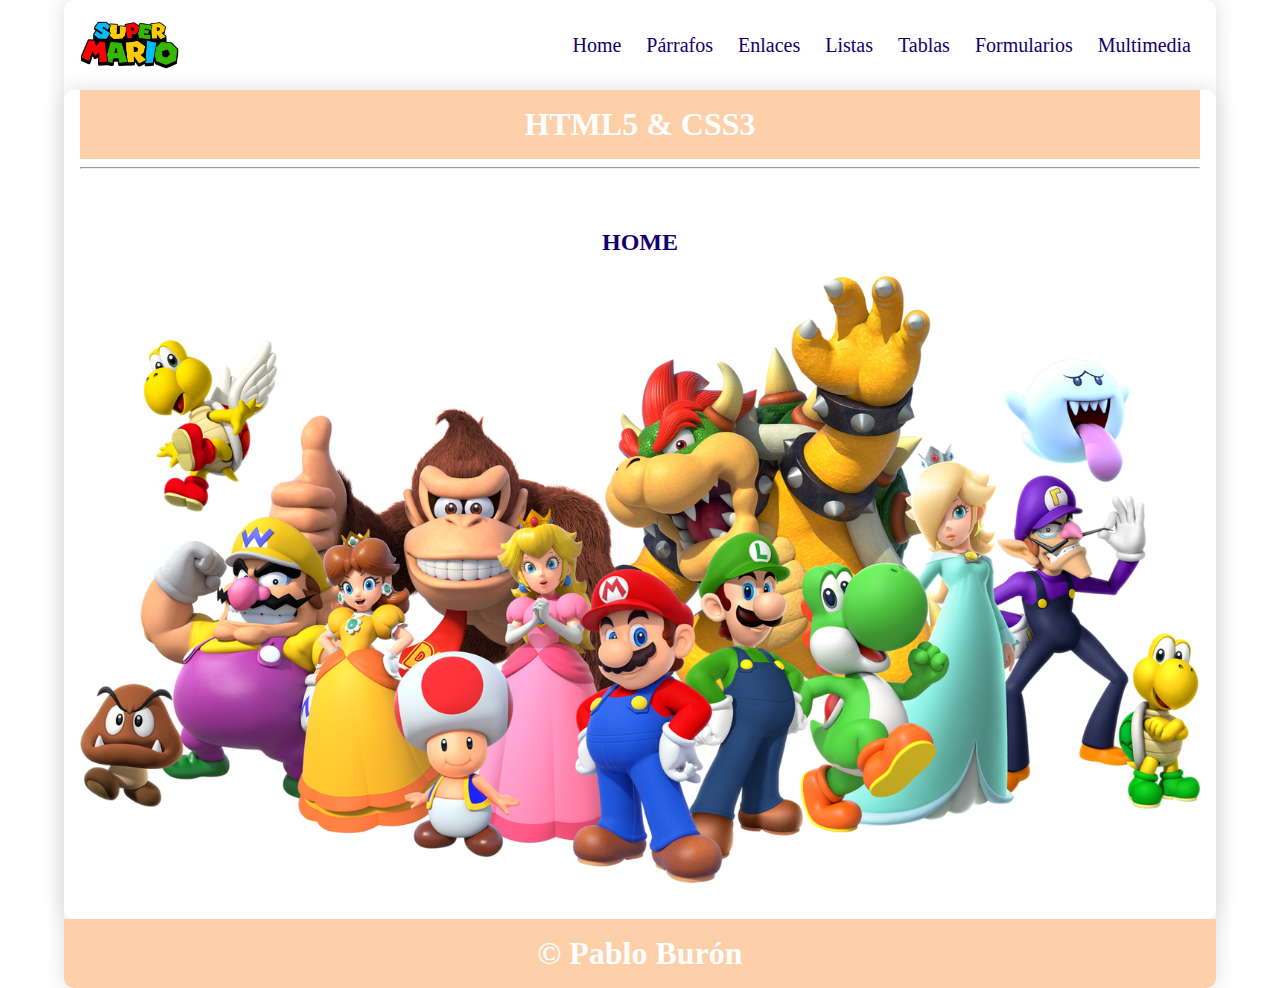
<file: index.html>
<!DOCTYPE html>
<html lang="en">

<head>
    <meta charset="UTF-8">
    <meta name="viewport" content="width=device-width, initial-scale=1.0">
    <title>Curso HTML5-CSS3</title>
    <link rel="stylesheet" href="css/style.css">
</head>

<body>
    <div class="container shadow">
        <header>
            <div class="row align-items-center">
                <div class="col-3"><img src="img/logo4_mario.png" alt="logo" width="100"></div>
                <div class="col-9">
                    <span id="btnmenu" onclick="opendrawer()">&#9776;</span>
                    <nav id="menu">
                        <ul class="text-right">
                            <li>
                                <a href="index.html">
                                    Home
                                </a>
                            </li>
                            <li>
                                <a href="parrafos.html">
                                    Párrafos
                                </a>
                            </li>
                            <li>
                                <a href="enlaces.html">
                                    Enlaces
                                </a>
                            </li>
                            <li>
                                <a href="listas.html">
                                    Listas
                                </a>
                            </li>
                            <li>
                                <a href="tablas.html">
                                    Tablas
                                </a>
                            </li>
                            <li>
                                <a href="formularios.html">
                                    Formularios
                                </a>
                            </li>
                            <li>
                                <a href="multimedia.html">
                                    Multimedia
                                </a>
                            </li>
                        </ul>
                    </nav>
                </div>
            </div>


        </header>
        <main class="shadow">
            <div class="px-3">
                <h1 class="text-center bg-azul-o text-white py-3">HTML5 & CSS3</h1>
            </div>
            <div class="px-3">
                <hr>
            </div>
            <div class="p-3">
                <div id="home" class="py-3">
                    <h2 class="text-center">HOME</h2>
                    <img src="img/personajes.png" alt="" width="100%">
                </div>
            </div>

        </main>
        <footer>
            <h1 class="bg-azul-o text-center text-white py-3">&copy; Pablo Burón</h1>
        </footer>
    </div>
    <script>
        function opendrawer() {
            document.getElementById('menu').style.display = 'block';
            document.getElementById('menu').style.witdh = '100%';
        }
    </script>
</body>

</html>
</file>
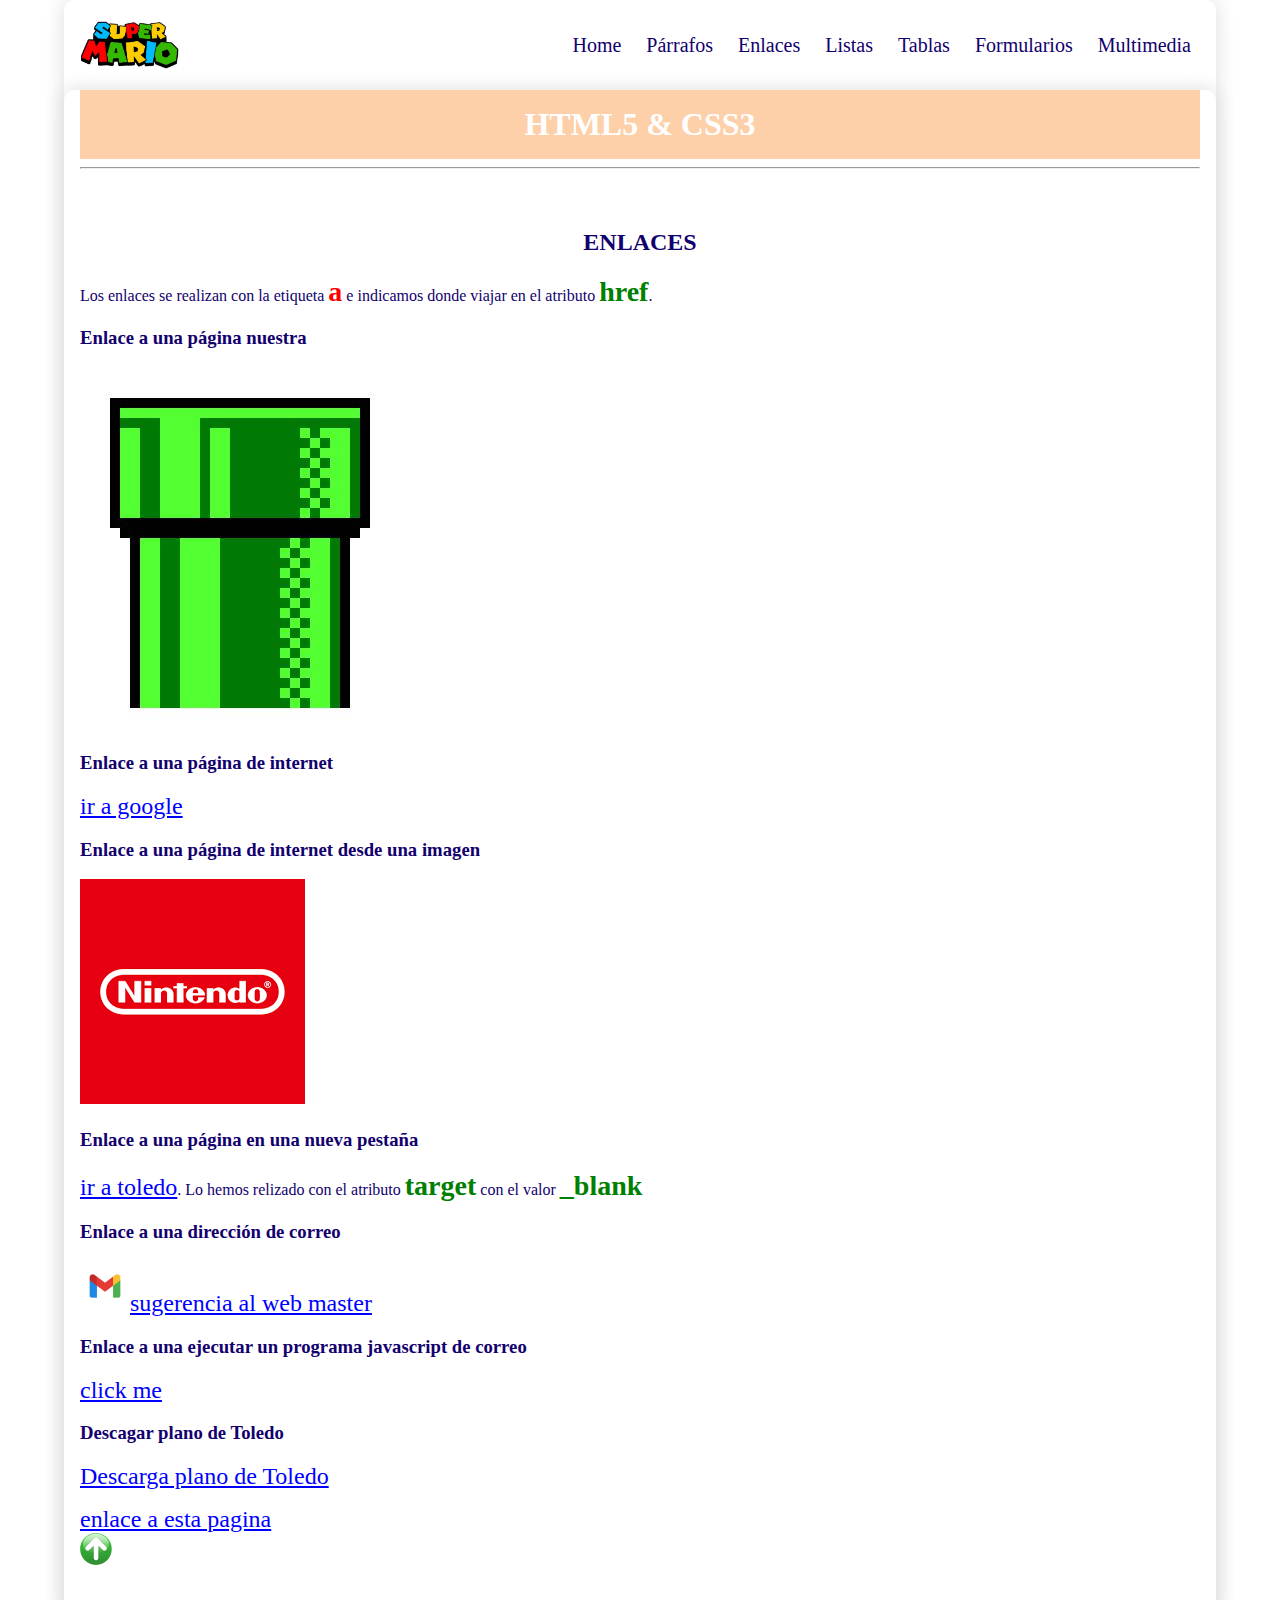
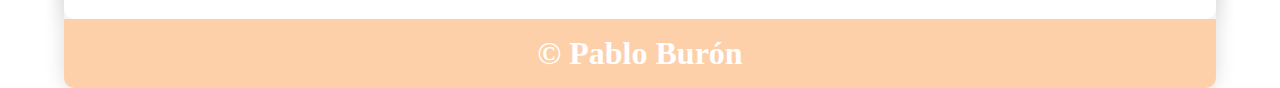
<file: enlaces.html>
<!DOCTYPE html>
<html lang="en">

<head>
    <meta charset="UTF-8">
    <meta name="viewport" content="width=device-width, initial-scale=1.0">
    <title>Curso HTML5-CSS3</title>
    <link rel="stylesheet" href="css/style.css">
</head>

<body>
    <div class="container shadow">
        <header>
            <div class="row align-items-center">
                <div class="col-3"><img src="img/logo4_mario.png" alt="logo" width="100"></div>
                <div class="col-9">
                    <span id="btnmenu" onclick="opendrawer()">&#9776;</span>
                    <nav id="menu">
                        <ul class="text-right">
                            <li>
                                <a href="index.html">
                                    Home
                                </a>
                            </li>
                            <li>
                                <a href="parrafos.html">
                                    Párrafos
                                </a>
                            </li>
                            <li>
                                <a href="enlaces.html">
                                    Enlaces
                                </a>
                            </li>
                            <li>
                                <a href="listas.html">
                                    Listas
                                </a>
                            </li>
                            <li>
                                <a href="tablas.html">
                                    Tablas
                                </a>
                            </li>
                            <li>
                                <a href="formularios.html">
                                    Formularios
                                </a>
                            </li>
                            <li>
                                <a href="multimedia.html">
                                    Multimedia
                                </a>
                            </li>
                        </ul>
                    </nav>
                </div>
            </div>


        </header>
        <main class="shadow">
            <div class="px-3">
                <h1 class="text-center bg-azul-o text-white py-3">HTML5 & CSS3</h1>
            </div>
            <div class="px-3">
                <hr>
            </div>
            <div class="p-3">
                <div id="enlaces" class="py-3">
                    <h2 class="text-center">ENLACES</h2>
                    <p>Los enlaces se realizan con la etiqueta <span class="etiqueta">a</span> e indicamos donde viajar en el atributo <span class="atributo">href</span>.</p>
                    <h3>Enlace a una página nuestra</h3>
                    <p> <a href="index.html">  <img src="img/tubo_mario.jpg" alt="tubo_mario"></a></p>
                    <h3>Enlace a una página de internet</h3>
                    <p><a href="https://www.google.es">ir a google</a></p>
                    <h3>Enlace a una página de internet desde una imagen</h3>
                    <p><a href="https://www.nintendo.com/es-es/"><img src="img/nintendo.png" alt="logorenfe"></a></p>
                    <h3>Enlace a una página en una nueva pestaña</h3>
                    <p><a href="https://www.toledo.es" target="_blank">ir a toledo</a>. Lo hemos relizado con el atributo <span class="atributo">target</span> con el valor <span class="atributo">_blank</span></span></p>
                    <h3>Enlace a una dirección de correo</h3>
                    <p><a href="mailto:webmaster@azarquiel.es"> <img src="img/gmail_gmail.png" alt="">sugerencia al web master </a></p>
                    <h3>Enlace a una ejecutar un programa javascript de correo</h3>
                    <p><a href="javascript:alert('Hola titi...')">click me</a></p>
                    <h3>Descagar plano de Toledo</h3>
                    <p><a href="pdf/mapatoledo.pdf">Descarga plano de Toledo</a></p>
                    <p><a href="enlaces.html">enlace a esta pagina <br> <img src="img/flecha.png" alt=""></a></p>

                </div>
            </div>

        </main>
        <footer>
            <h1 class="bg-azul-o text-center text-white py-3">&copy; Pablo Burón</h1>
        </footer>
    </div>
    <script>
        function opendrawer() {
            document.getElementById('menu').style.display = 'block';
            document.getElementById('menu').style.witdh = '100%';
        }
    </script>
</body>

</html>
</file>
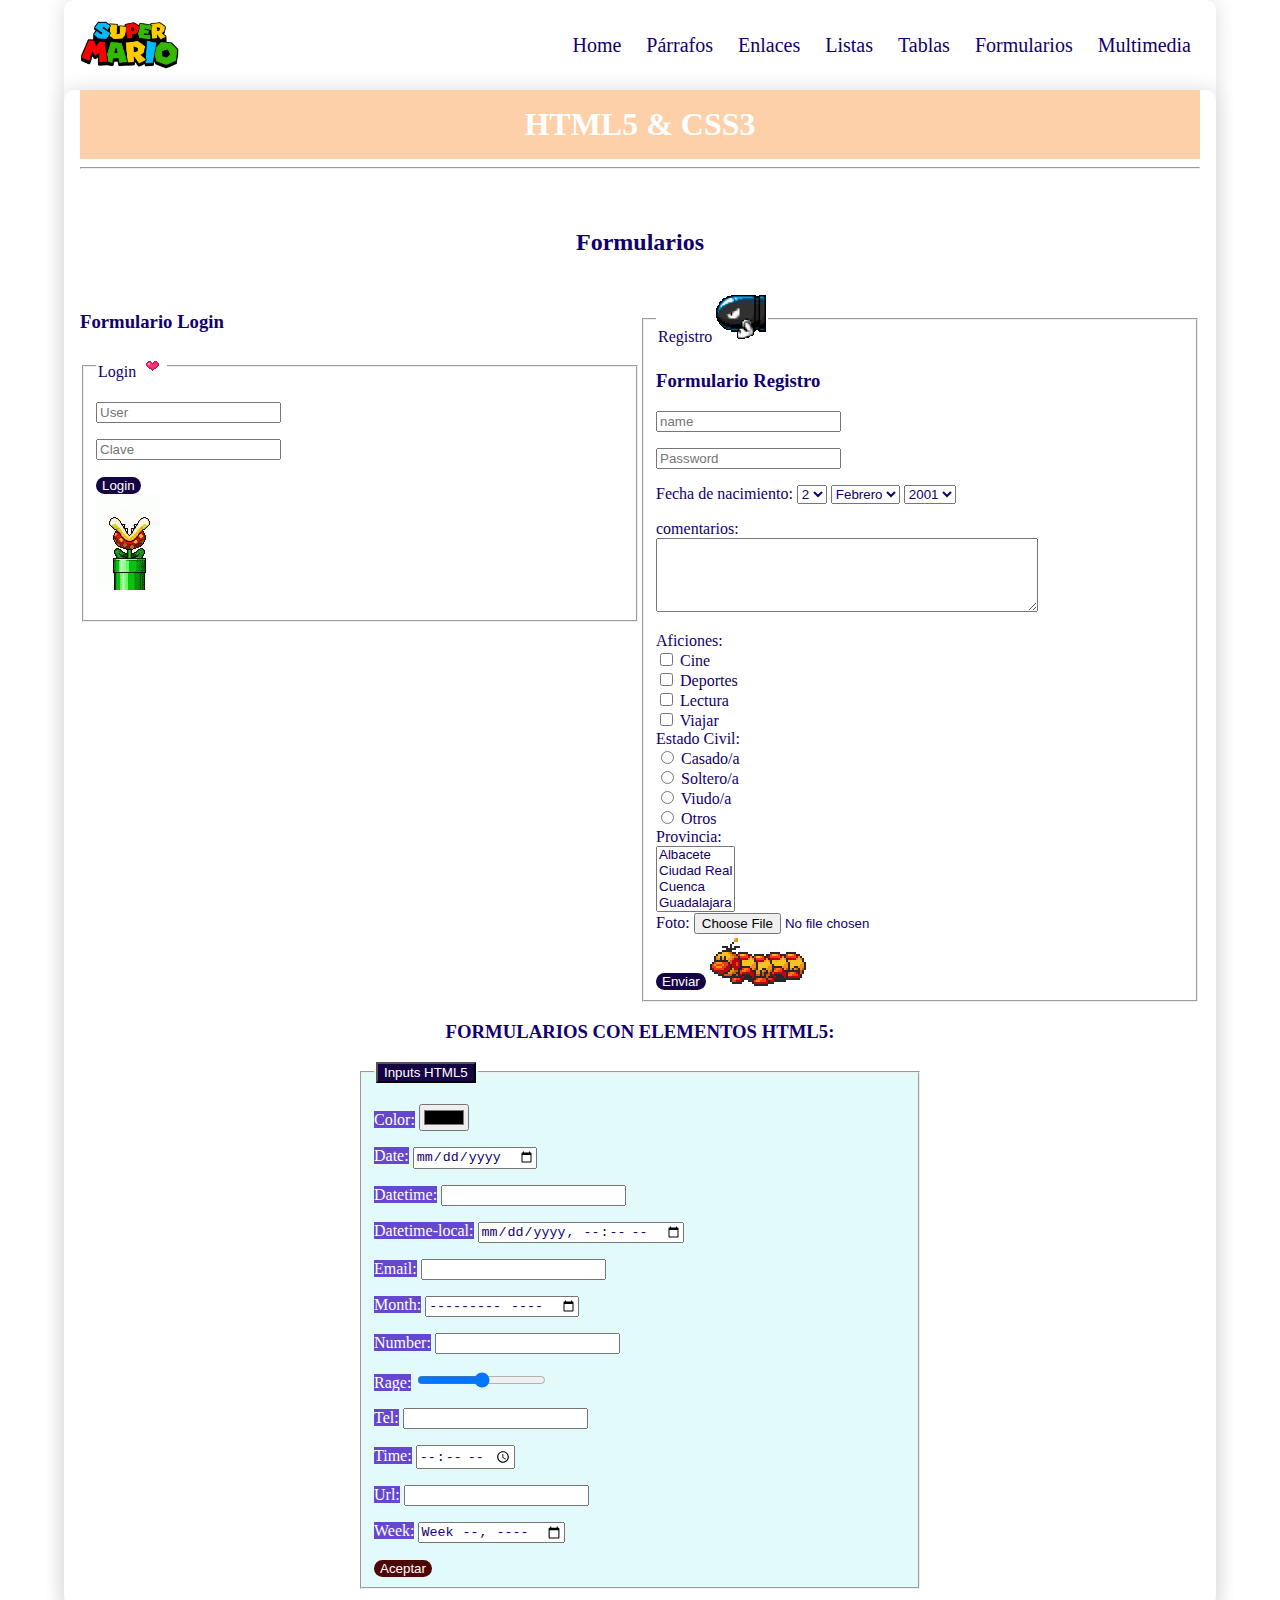
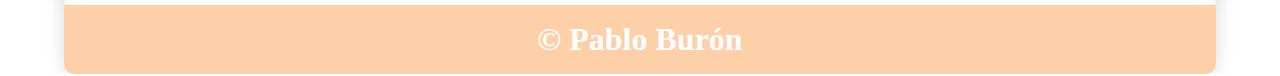
<file: formularios.html>
<!DOCTYPE html>
<html lang="en">

<head>
    <meta charset="UTF-8">
    <meta name="viewport" content="width=device-width, initial-scale=1.0">
    <title>Curso HTML5-CSS3</title>
    <link rel="stylesheet" href="css/style.css">
</head>

<body>
    <div class="container shadow">
        <header>
            <div class="row align-items-center">
                <div class="col-3"><img src="img/logo4_mario.png" alt="logo" width="100"></div>
                <div class="col-9">
                    <span id="btnmenu" onclick="opendrawer()">&#9776;</span>
                    <nav id="menu">
                        <ul class="text-right">
                            <li>
                                <a href="index.html">
                                    Home
                                </a>
                            </li>
                            <li>
                                <a href="parrafos.html">
                                    Párrafos
                                </a>
                            </li>
                            <li>
                                <a href="enlaces.html">
                                    Enlaces
                                </a>
                            </li>
                            <li>
                                <a href="listas.html">
                                    Listas
                                </a>
                            </li>
                            <li>
                                <a href="tablas.html">
                                    Tablas
                                </a>
                            </li>
                            <li>
                                <a href="formularios.html">
                                    Formularios
                                </a>
                            </li>
                            <li>
                                <a href="multimedia.html">
                                    Multimedia
                                </a>
                            </li>
                        </ul>
                    </nav>
                </div>
            </div>


        </header>
        <main class="shadow">
            <div class="px-3">
                <h1 class="text-center bg-azul-o text-white py-3">HTML5 & CSS3</h1>
            </div>
            <div class="px-3">
                <hr>
            </div>
            <div class="p-3">
                <div id="Formularios" class="py-3">
                    <h2 class="text-center">    Formularios</h2>
                  
            </div>
            <div class="formlogin">
<h3>Formulario Login </h3>
<fieldset>
   
    <legend>Login <img src="img/corazon_mario.gif" alt=""></legend>
   
    <p>
        <input type="text" name="user" id="" placeholder="User">
    </p>
    <p>
        <input type="password" name="pass" id="" placeholder="Clave">
    </p>
    <p>
        <input class=" boton Login" type="submit" value="Login" >   <br>   <img src="img/planta_carnivora.gif" alt="">
        
       
    </p>
</fieldset>
</div>
<div class="Formulario2">
<fieldset>
<h3>Formulario Registro</h3>
<legend>Registro  <img src="img/bala_mario.gif" alt=""></legend>
<form action="#" method="get" class="formregister">
<p>
    <input type="text" name="name" id="" placeholder="name">
</p>
<p>
    <input type="password" name="Password" id="" placeholder="Password">
</p>
<p>

 

   Fecha de nacimiento:     
      
        <select name="select">
            <option value="value1">1</option>
            <option value="value2" selected>2</option>
            <option value="value3">3</option>
          </select>









        
        <select name="select">
            <option value="value1">Enero</option>
            <option value="value2" selected>Febrero</option>
            <option value="value3">Marzo</option>
          </select>


          <select name="select">
            <option value="value1">2000</option>
            <option value="value2" selected>2001</option>
            <option value="value3">2002</option>
            <option value="value4">2003</option>
          </select>
   
</p>
<p>
comentarios:
<br>
<textarea class="comentarios" name="comentarios" id=""></textarea>


</p>
Aficiones:
<br>
<input type="checkbox" id="Cine" value="Cine">
  <label for="Cine">Cine</label><br>

  <input type="checkbox" id="Deportes" value="Deportes">
  <label for="Deportes">Deportes</label><br>

  <input type="checkbox" id="Lectura" value="Lectura">
  <label for="Lectura">Lectura</label><br>
  <input type="checkbox" id="Viajar" value="Viajar">
  <label for="Viajar">Viajar</label><br>


Estado Civil:
<br>
<input type="radio" id="Casado/a" value="Casado">
<label for="Casado">Casado/a</label><br>

<input type="radio" id="Soltero/a" value="Soltero">
<label for="Soltero">Soltero/a</label><br>


<input type="radio" id="Viudo/a" value="Viudo">
<label for="Viudo">Viudo/a</label><br>


<input type="radio" id="Otros" value="Otros">
<label for="Otros">Otros</label><br>


Provincia:
<br>
<select  multiple="Provincias" id="">
<option value="value1">Albacete</option>
<option value="value2">Ciudad Real </option>
<option value="value3">Cuenca</option>
<option value="value4">Guadalajara</option>
<option value="value5">Toledo</option>
</select>
<br>
Foto: <input type= "file">
<br>

<input class="boton enviar" type="submit"  value="Enviar">  <img src="img/gusano_mario.gif" alt="">
</div>

</fieldset>

<div class="cb"></div>



<h3 class="text-center">FORMULARIOS CON ELEMENTOS HTML5:</h3>
<fieldset class="Formulario3">


<legend><input class="inputsHTML5" type="button"  value="Inputs HTML5"> </legend>

<p><label for="">Color:</label> <input type="Color" name="Color" id=""></p>
<p><label for="">Date:</label> <input type="date" name="date" id=""></p>
<p><label for="">Datetime:</label> <input type="datetime" name="datetime" id=""></p>
<p><label for="">Datetime-local:</label> <input type="datetime-local" name="datetime-local" id=""></p>
<p><label for="">Email:</label> <input type="email" name="email" id=""></p>
<p><label for="">Month:</label> <input type="month" name="month" id=""></p>
<p><label for="">Number:</label> <input type="number" name="number" id=""></p>
<p><label for="">Rage:</label> <input type="Range" name="Range" id=""></p>
<p><label for="">Tel:</label> <input type="Tel" name="Tel" id=""></p>
<p><label for="">Time:</label> <input type="Time" name="Time" id=""></p>
<p><label for="">Url:</label> <input type="Url" name="Url" id=""></p>
<p><label for="">Week:</label> <input type="Week" name="Week" id=""></p>
<input class="boton Aceptar" type="button"  value="Aceptar"> 



</fieldset>



<div class="cb"></div>

















</div>








































































        </main>
        <footer>
            <h1 class="bg-azul-o text-center text-white py-3">&copy; Pablo Burón</h1>
        </footer>
    </div>
    <script>
        function opendrawer() {
            document.getElementById('menu').style.display = 'block';
            document.getElementById('menu').style.witdh = '100%';
        }
    </script>
</body>

</html>
</file>
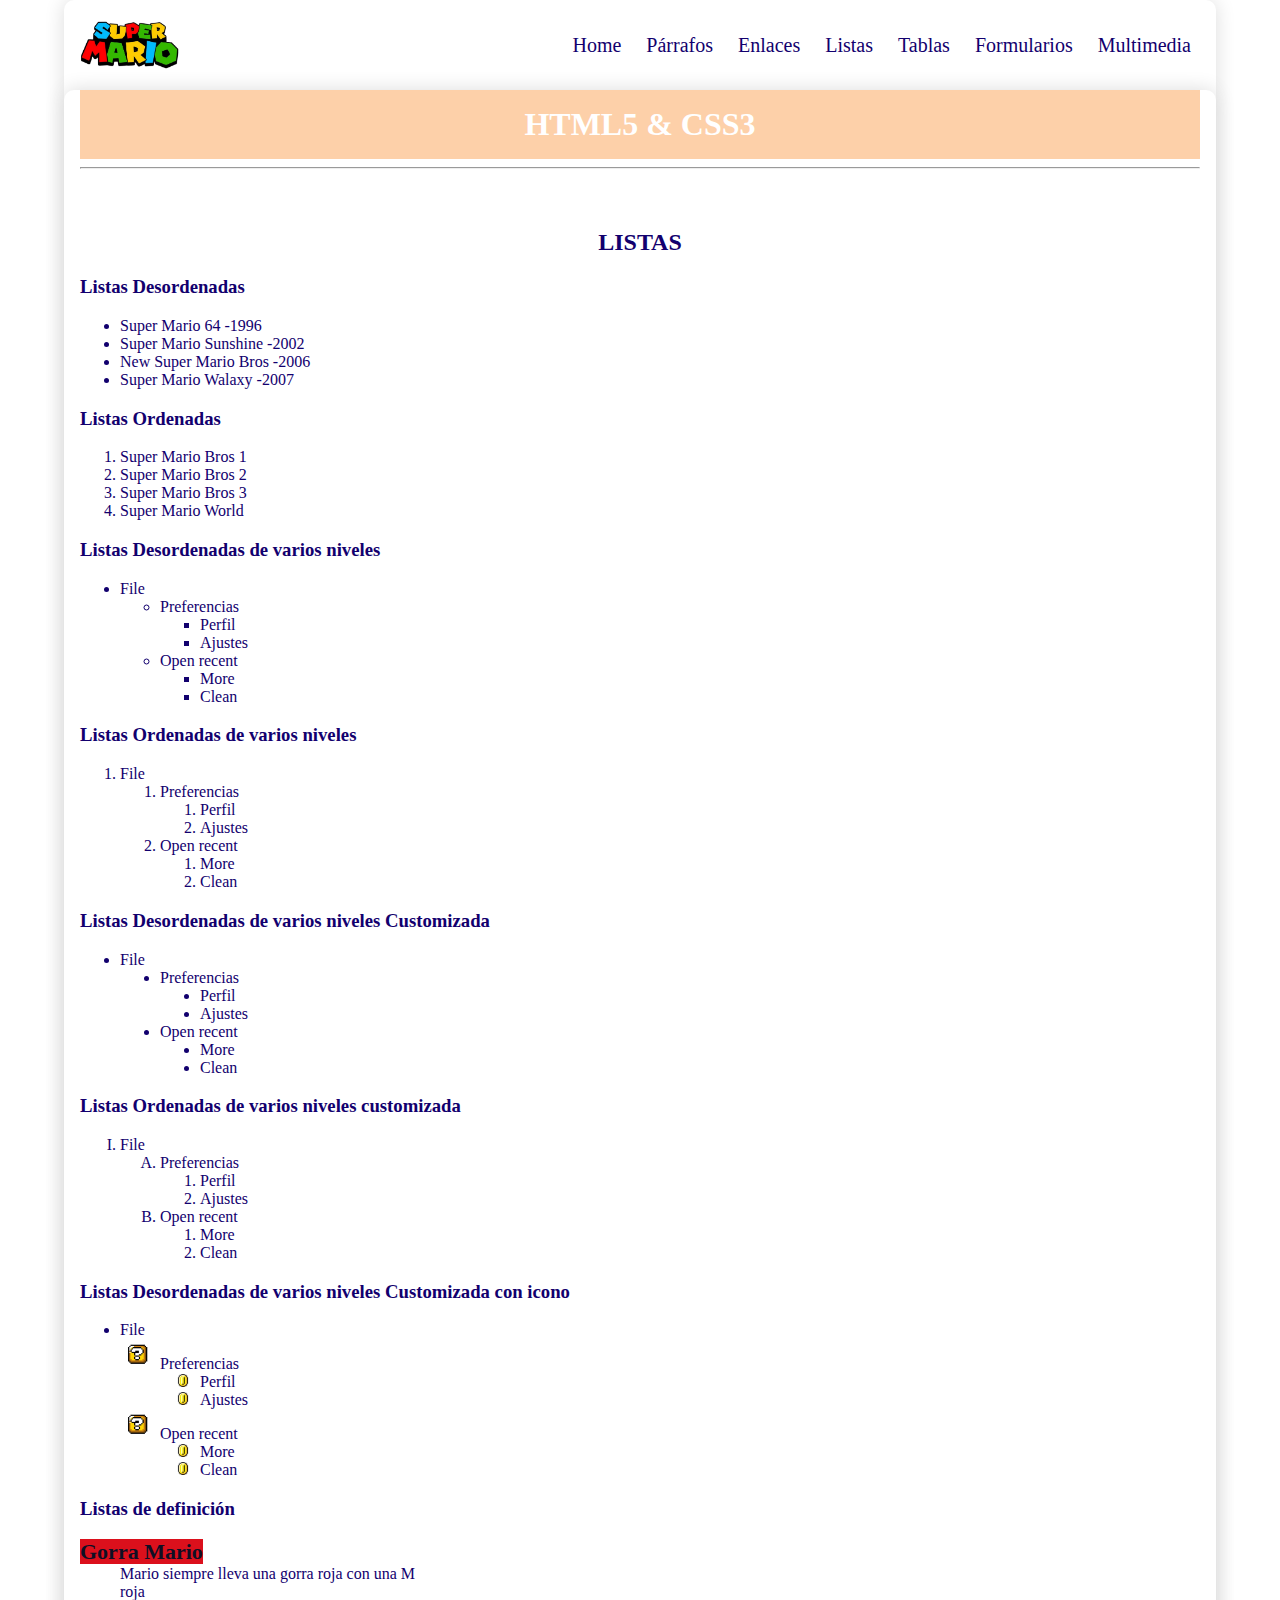
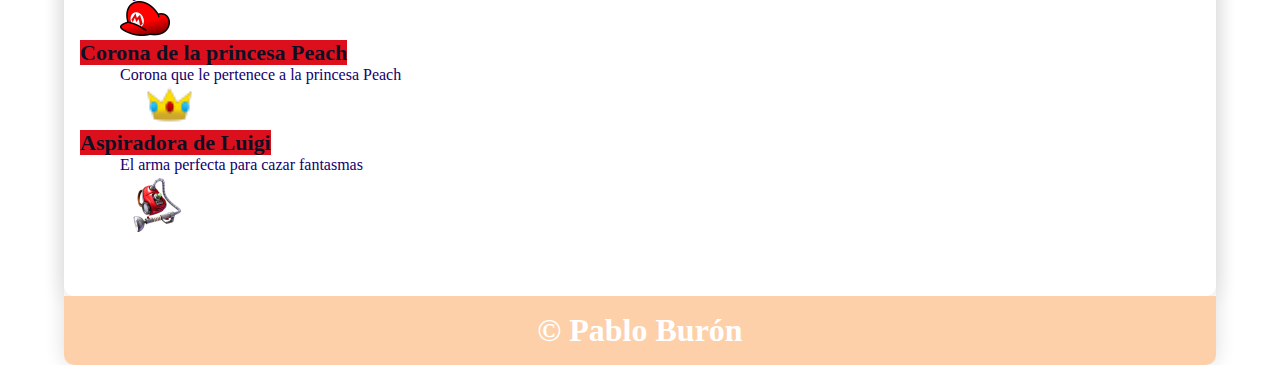
<file: listas.html>
<!DOCTYPE html>
<html lang="en">

<head>
    <meta charset="UTF-8">
    <meta name="viewport" content="width=device-width, initial-scale=1.0">
    <title>Curso HTML5-CSS3</title>
    <link rel="stylesheet" href="css/style.css">
</head>

<body>
    <div class="container shadow">
        <header>
            <div class="row align-items-center">
                <div class="col-3"><img src="img/logo4_mario.png" alt="logo" width="100"></div>
                <div class="col-9">
                    <span id="btnmenu" onclick="opendrawer()">&#9776;</span>
                    <nav id="menu">
                        <ul class="text-right">
                            <li>
                                <a href="index.html">
                                    Home
                                </a>
                            </li>
                            <li>
                                <a href="parrafos.html">
                                    Párrafos
                                </a>
                            </li>
                            <li>
                                <a href="enlaces.html">
                                    Enlaces
                                </a>
                            </li>
                            <li>
                                <a href="listas.html">
                                    Listas
                                </a>
                            </li>
                            <li>
                                <a href="tablas.html">
                                    Tablas
                                </a>
                            </li>
                            <li>
                                <a href="formularios.html">
                                    Formularios
                                </a>
                            </li>
                            <li>
                                <a href="multimedia.html">
                                    Multimedia
                                </a>
                            </li>
                        </ul>
                    </nav>
                </div>
            </div>


        </header>
        <main class="shadow">
         
                <div class="px-3">
                    <h1 class="text-center bg-azul-o text-white py-3">HTML5 & CSS3</h1>
                </div>
                <div class="px-3">
                    <hr>
                </div>
                <div class="p-3">
                    <div id="listas" class="py-3">
                        <h2 class="text-center">LISTAS</h2>
                        <h3>Listas Desordenadas</h3>
                        <ul>
                            <li>Super Mario 64 -1996</li>
                            <li>Super Mario Sunshine -2002</li>
                            <li>New Super Mario Bros -2006</li>
                            <li>Super Mario Walaxy -2007</li>
                        </ul>
                        <h3>Listas Ordenadas</h3>
                        <ol>
                            <li>Super Mario Bros 1</li>
                            <li>Super Mario Bros 2</li>
                            <li>Super Mario Bros 3</li>
                            <li>Super Mario World</li>
                        </ol>
                        <h3>Listas Desordenadas de varios niveles</h3>
                        <ul>
                            <li>File
                                <ul>
                                    <li>Preferencias
                                        <ul>
                                            <li>Perfil</li>
                                            <li>Ajustes</li>
                                        </ul>
                                    </li>
                                    <li>Open recent
                                        <ul>
                                            <li>More</li>
                                            <li>Clean</li>
                                        </ul>
                                    </li>
                                </ul>
                            </li>
                        </ul>
                        <h3>Listas Ordenadas de varios niveles</h3>
                        <ol>
                            <li>File
                                <ol>
                                    <li>Preferencias
                                        <ol>
                                            <li>Perfil</li>
                                            <li>Ajustes</li>
                                        </ol>
                                    </li>
                                    <li>Open recent
                                        <ol>
                                            <li>More</li>
                                            <li>Clean</li>
                                        </ol>
                                    </li>
                                </ol>
                            </li>
                        </ol>
                        <h3>Listas Desordenadas de varios niveles Customizada</h3>
                        <ul class="customdes">
                            <li>File
                                <ul>
                                    <li>Preferencias
                                        <ul>
                                            <li>Perfil</li>
                                            <li>Ajustes</li>
                                        </ul>
                                    </li>
                                    <li>Open recent
                                        <ul>
                                            <li>More</li>
                                            <li>Clean</li>
                                        </ul>
                                    </li>
                                </ul>
                            </li>
                        </ul>
                        <h3>Listas Ordenadas de varios niveles customizada</h3>
                        <ol class="customord">
                            <li>File
                                <ol>
                                    <li>Preferencias
                                        <ol>
                                            <li>Perfil</li>
                                            <li>Ajustes</li>
                                        </ol>
                                    </li>
                                    <li>Open recent
                                        <ol>
                                            <li>More</li>
                                            <li>Clean</li>
                                        </ol>
                                    </li>
                                </ol>
                            </li>
                        </ol>
                        <h3>Listas Desordenadas de varios niveles Customizada con icono</h3>
                        <ul class="customico">
                            <li>File
                                <ul>
                                    <li>Preferencias
                                        <ul>
                                            <li>Perfil</li>
                                            <li>Ajustes</li>
                                        </ul>
                                    </li>
                                    <li>Open recent
                                        <ul>
                                            <li>More</li>
                                            <li>Clean</li>
                                        </ul>
                                    </li>
                                </ul>
                            </li>
                        </ul>
                        <h3>Listas de definición</h3>
                        <dl class="listadefcustom">
                            <dt> Gorra Mario</dt>
                            <dd>Mario siempre lleva una gorra roja con una M roja <br><img src="img/gorra_mario2.png" alt=""></dd> 
                            <dt>Corona de la princesa Peach </dt>
                            <dd>Corona que le pertenece a la princesa Peach <br> <img src="img/corona_mario.png" alt=""></dd>
                            <dt>Aspiradora de Luigi</dt>
                            <dd>El arma perfecta para cazar fantasmas <br> <img src="img/aspiradora_mario.png" alt=""></dd>
                        </dl>
                    </div>
                </div>
            </main>
            <footer>
                <h1 class="bg-azul-o text-center text-white py-3">&copy; Pablo Burón</h1>
            </footer>
        </div>
        <script>
            function opendrawer() {
                document.getElementById('menu').style.display = 'block';
                document.getElementById('menu').style.witdh = '100%';
            }
        </script>
    </body>
    
    </html>
</file>
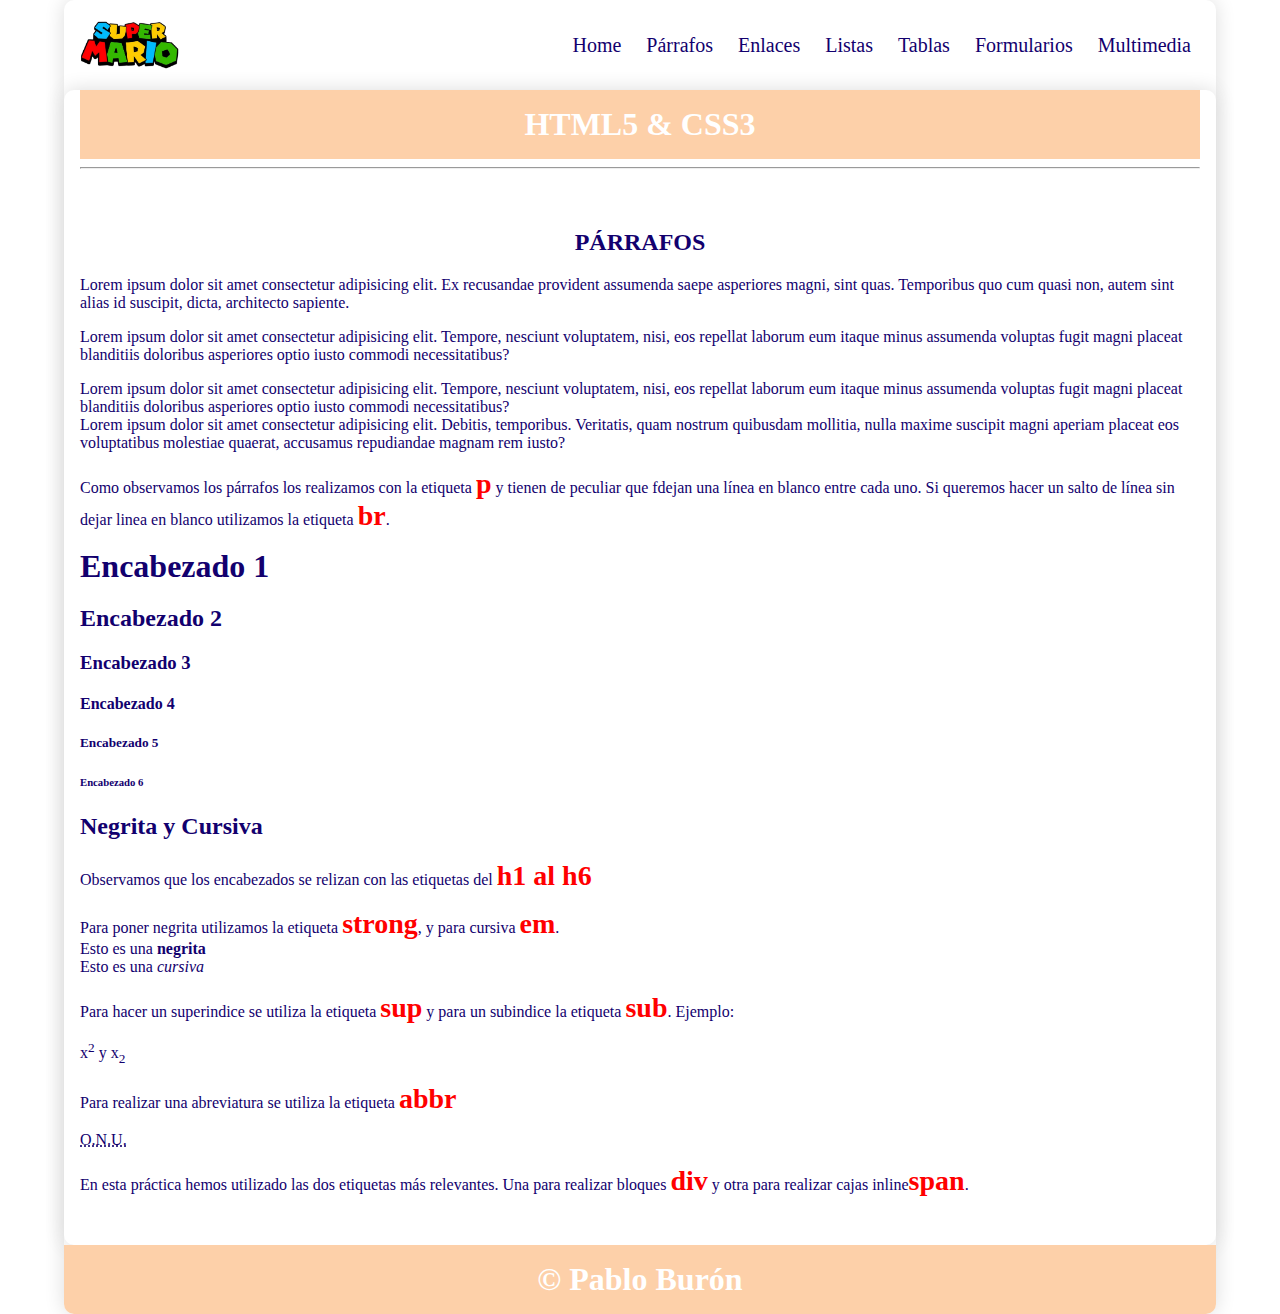
<file: parrafos.html>
<!DOCTYPE html>
<html lang="en">

<head>
    <meta charset="UTF-8">
    <meta name="viewport" content="width=device-width, initial-scale=1.0">
    <title>Curso HTML5-CSS3</title>
    <link rel="stylesheet" href="css/style.css">
</head>

<body>
    <div class="container shadow">
        <header>
            <div class="row align-items-center">
                <div class="col-3"><img src="img/logo4_mario.png" alt="logo" width="100"></div>
                <div class="col-9">
                    <span id="btnmenu" onclick="opendrawer()">&#9776;</span>
                    <nav id="menu">
                        <ul class="text-right">
                            <li>
                                <a href="index.html">
                                    Home
                                </a>
                            </li>
                            <li>
                                <a href="parrafos.html">
                                    Párrafos
                                </a>
                            </li>
                            <li>
                                <a href="enlaces.html">
                                    Enlaces
                                </a>
                            </li>
                            <li>
                                <a href="listas.html">
                                    Listas
                                </a>
                            </li>
                            <li>
                                <a href="tablas.html">
                                    Tablas
                                </a>
                            </li>
                            <li>
                                <a href="formularios.html">
                                    Formularios
                                </a>
                            </li>
                            <li>
                                <a href="multimedia.html">
                                    Multimedia
                                </a>
                            </li>
                        </ul>
                    </nav>
                </div>
            </div>


        </header>
        <main class="shadow">
            <div class="px-3">
                <h1 class="text-center bg-azul-o text-white py-3">HTML5 & CSS3</h1>
            </div>
            <div class="px-3">
                <hr>
            </div>
            <div class="p-3">
                <div id="parrafos" class="py-3">
                    <h2 class="text-center">PÁRRAFOS</h2>
                    <p>Lorem ipsum dolor sit amet consectetur adipisicing elit. Ex recusandae provident assumenda saepe
                        asperiores magni, sint quas. Temporibus quo cum quasi non, autem sint alias id suscipit, dicta,
                        architecto sapiente.</p>
                    <p>Lorem ipsum dolor sit amet consectetur adipisicing elit. Tempore, nesciunt voluptatem, nisi, eos
                        repellat laborum eum itaque minus assumenda voluptas fugit magni placeat blanditiis doloribus
                        asperiores optio iusto commodi necessitatibus?</p>
                    <p>Lorem ipsum dolor sit amet consectetur adipisicing elit. Tempore, nesciunt voluptatem, nisi, eos
                        repellat laborum eum itaque minus assumenda voluptas fugit magni placeat blanditiis doloribus
                        asperiores optio iusto commodi necessitatibus?<br />Lorem ipsum dolor sit amet consectetur
                        adipisicing elit. Debitis, temporibus. Veritatis, quam nostrum quibusdam mollitia, nulla maxime
                        suscipit magni aperiam placeat eos voluptatibus molestiae quaerat, accusamus repudiandae magnam
                        rem iusto?</p>
                    <p>Como observamos los párrafos los realizamos con la etiqueta <span class="etiqueta">p</span> y
                        tienen de peculiar que fdejan una
                        línea en blanco entre cada uno. Si queremos hacer un salto de línea sin dejar linea en blanco
                        utilizamos la etiqueta <span class="etiqueta">br</span>.</p>
                    <h1>Encabezado 1</h1>
                    <h2>Encabezado 2</h2>
                    <h3>Encabezado 3</h3>
                    <h4>Encabezado 4</h4>
                    <h5>Encabezado 5</h5>
                    <h6>Encabezado 6</h6>
                    <h2>Negrita y Cursiva</h2> 
                    <p>Observamos que los encabezados se relizan con las etiquetas del <span class="etiqueta">h1 al
                            h6</span></p>
                    <p>Para poner negrita utilizamos la etiqueta <span class="etiqueta">strong</span>, y para cursiva
                        <span class="etiqueta">em</span>. <br />
                        Esto es una <strong>negrita</strong><br />
                        Esto es una <em>cursiva</em>
                    </p>
                    <p>Para hacer un superindice se utiliza la etiqueta <span class="etiqueta">sup</span> y para un
                        subindice la etiqueta <span class="etiqueta">sub</span>. Ejemplo:</p>
                    <p>x<sup>2</sup> y x<sub>2</sub></p>
                    <p>Para realizar una abreviatura se utiliza la etiqueta <span class="etiqueta">abbr</span></p>
                    <p><abbr title="Organización de las Naciones Unidas">O.N.U.</abbr></p>
                    <p>En esta práctica hemos utilizado las dos etiquetas más relevantes. Una para realizar bloques
                        <span class="etiqueta">div</span> y otra para realizar cajas inline<span
                            class="etiqueta">span</span>.</p>
                </div>
            </div>

        </main>
        <footer>
            <h1 class="bg-azul-o text-center text-white py-3">&copy; Pablo Burón</h1>
        </footer>
    </div>
    <script>
        function opendrawer() {
            document.getElementById('menu').style.display = 'block';
            document.getElementById('menu').style.witdh = '100%';
        }
    </script>
</body>

</html>
</file>
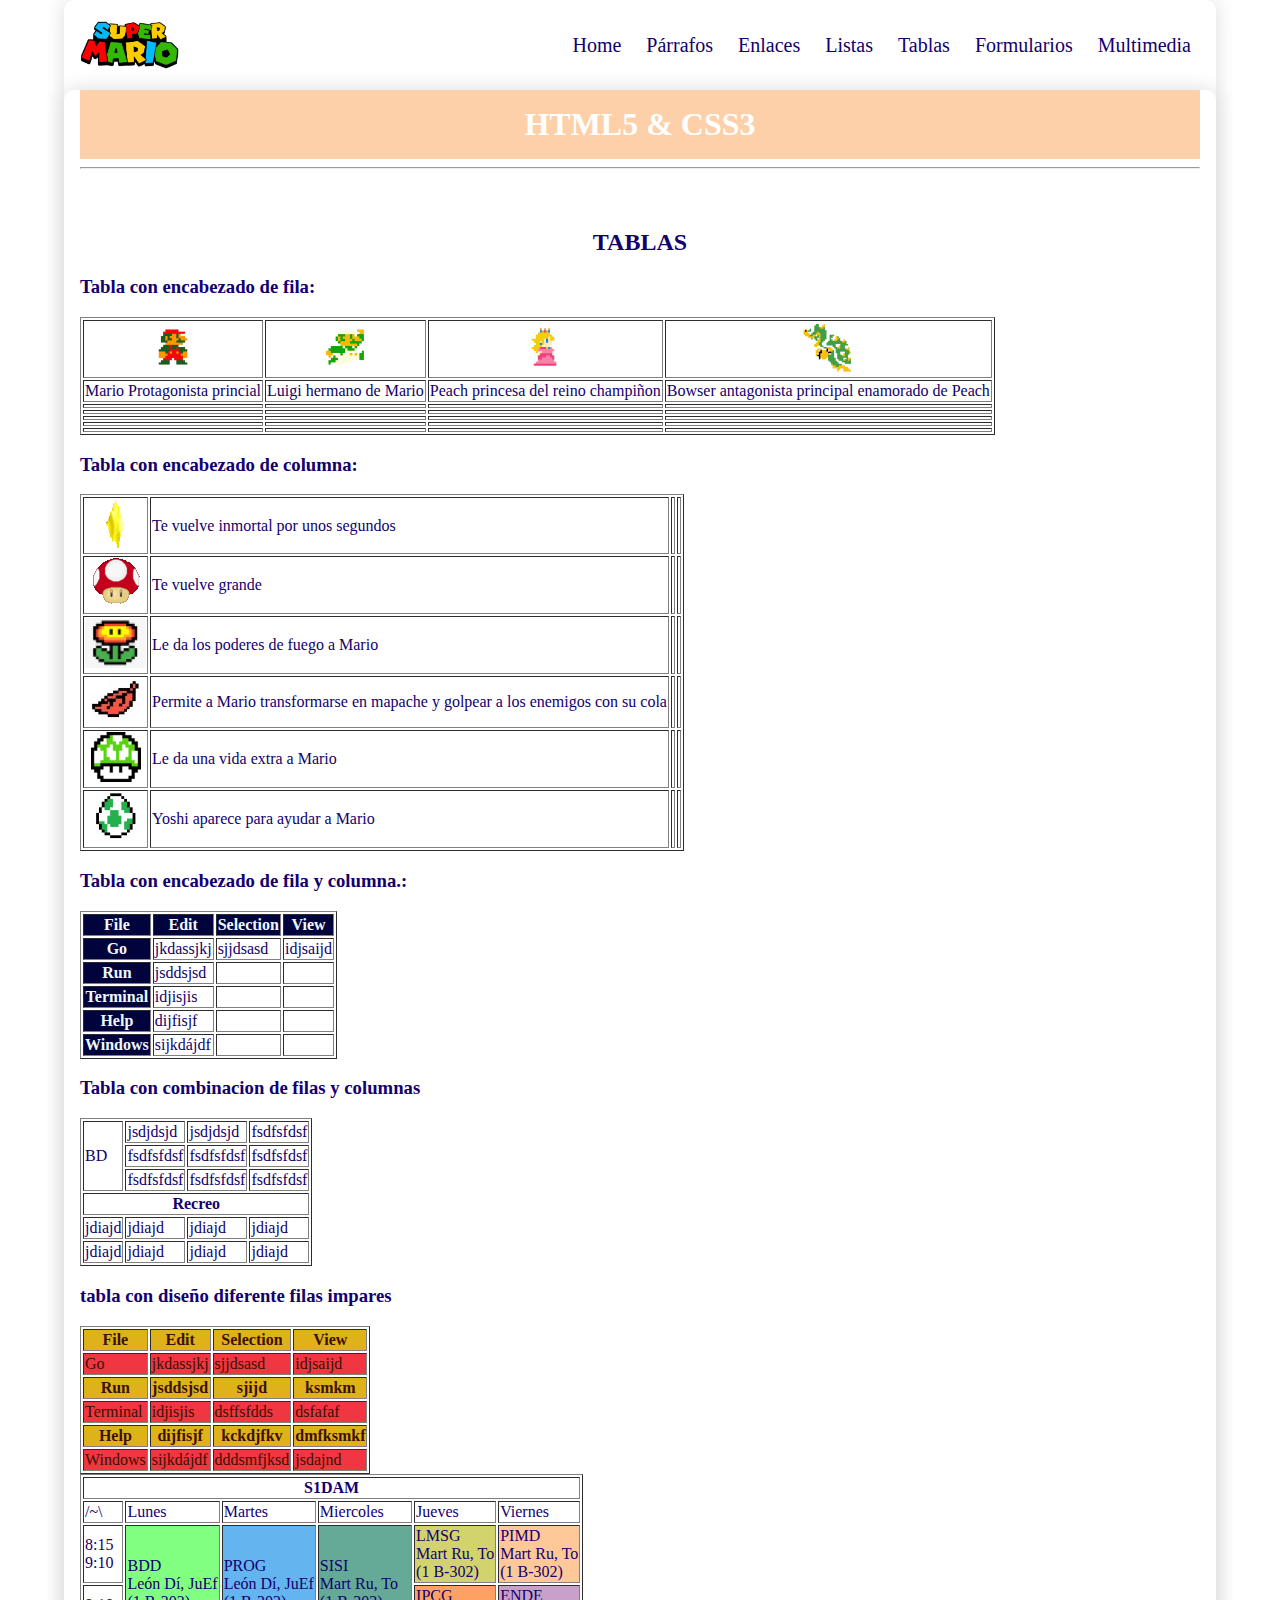
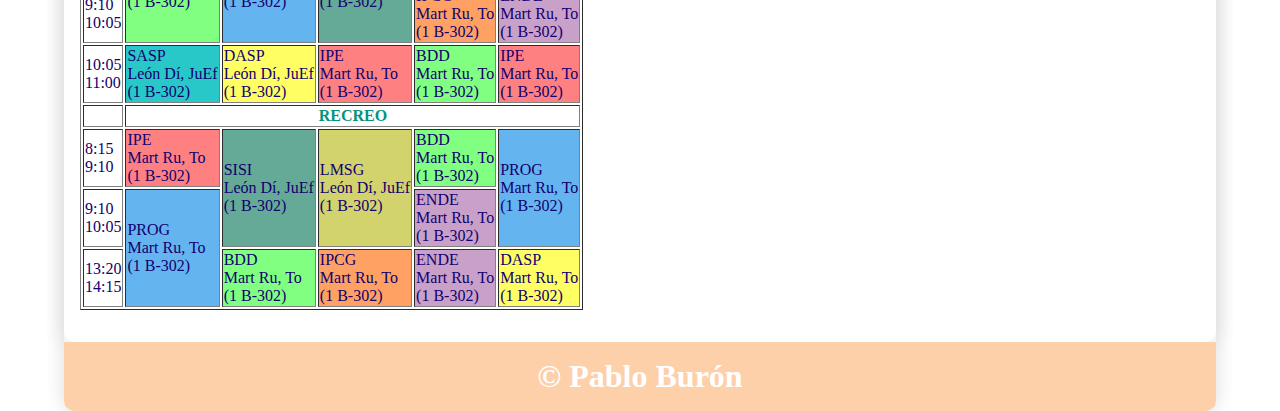
<file: tablas.html>
<!DOCTYPE html>
<html lang="en">

<head>
    <meta charset="UTF-8">
    <meta name="viewport" content="width=device-width, initial-scale=1.0">
    <title>Curso HTML5-CSS3</title>
    <link rel="stylesheet" href="css/style.css">
</head>

<body>
    <div class="container shadow">
        <header>
            <div class="row align-items-center">
                <div class="col-3"><img src="img/logo4_mario.png" alt="logo" width="100"></div>
                <div class="col-9">
                    <span id="btnmenu" onclick="opendrawer()">&#9776;</span>
                    <nav id="menu">
                        <ul class="text-right">
                            <li>
                                <a href="index.html">
                                    Home
                                </a>
                            </li>
                            <li>
                                <a href="parrafos.html">
                                    Párrafos
                                </a>
                            </li>
                            <li>
                                <a href="enlaces.html">
                                    Enlaces
                                </a>
                            </li>
                            <li>
                                <a href="listas.html">
                                    Listas
                                </a>
                            </li>
                            <li>
                                <a href="tablas.html">
                                    Tablas
                                </a>
                            </li>
                            <li>
                                <a href="formularios.html">
                                    Formularios
                                </a>
                            </li>
                            <li>
                                <a href="multimedia.html">
                                    Multimedia
                                </a>
                            </li>
                        </ul>
                    </nav>
                </div>
            </div>


        </header>
        <main class="shadow">
            <div class="px-3">
                <h1 class="text-center bg-azul-o text-white py-3">HTML5 & CSS3</h1>
            </div>
            <div class="px-3">
                <hr>
            </div>
            <div class="p-3">
                <div id="tablas" class="py-3">
                    <h2 class="text-center">TABLAS</h2>
                    <h3>Tabla con encabezado de fila:</h3>
       
                    <table border="1">
                    
                            <tr> <!--Encabezado--->
                              <th><img src="img/mario2_mario.png" alt=""></th><!--lo pone en negrita y lo centra--->
                              <th><img src="img/luigi_mario.png" alt=""></th>
                              <th><img src="img/princesa2_mario-.png" alt=""> </th>
                              <th><img src="img/bowser_mario.png" alt=""> </th>
                            </tr>
                            <tr>
                              <td>Mario Protagonista princial</td><!--celdas--->
                              <td>Luigi hermano de Mario</td>
                              <td>Peach princesa del reino champiñon</td>
                              <td>Bowser antagonista principal enamorado de Peach</td>
                            </tr>
                            <tr>
                                <td></td><!--celdas--->
                                <td> </td>
                                <td></td>
                                <td></td>

                             
                            </tr>
                            <tr>
                                <td></td><!--celdas--->
                                <td></td>
                                <td></td>
                                <td></td>



                            </tr>
                            <tr>
                                <td></td><!--celdas--->
                                <td></td>
                                <td></td>
                                <td></td>
                            </tr>

                            <tr>
                                <td></td><!--celdas--->
                                <td></td>
                                <td></td>
                                <td></td>
                            </tr>
                            <tr>
                                <td></td><!--celdas--->
                                <td></td>
                                <td></td>
                                <td></td>
                            </tr>
                          </table>
<h3>Tabla con encabezado de columna:</h3>
<table border="1">
    
        <tr>
          <th><img src="img/estrella.gif" alt=""></th>  <td>Te vuelve inmortal por unos segundos</td>   <td></td>   <td></td> 
        </tr>
        <tr>
          <th><img src="img/seta_mario.gif" alt=""></th>  <td>Te vuelve grande </td>     <td></td>   <td></td> 
        </tr>
        <tr>
          <th><img src="img/flor_mario.png" alt=""></th>    <td>Le da los poderes de fuego a Mario</td>   <td></td>   <td></td> 
        </tr>
        <tr>
          <th><img src="img/hoja2_mario.jpeg" alt=""></th>   <td>Permite a Mario transformarse en mapache y golpear a los enemigos con su cola</td>  <td></td>   <td></td> 
        </tr>
        <tr>
          <th><img src="img/vida_mario.gif" alt=""></th>  <td>Le da una vida extra a Mario</td>  <td></td>   <td></td> 
        </tr>
        <tr>
          <th><img src="img/huevo2_mario.png" alt=""></th>    <td>Yoshi aparece para ayudar a Mario</td>    <td></td>   <td></td> 
        </tr>
        
          
        
      </table>
<h3>Tabla con encabezado de fila y columna.: </h3>

    
<table  border="1" class="encabezado">
    
    <tr >
       
      <th>File</th>    <th>Edit</th> <th>Selection </th>      <th>View </th>
    </tr>
    <tr>
      <th>Go</th>   <td>jkdassjkj</td>   <td> sjjdsasd</td> <td>idjsaijd</td>   
    </tr>
    <tr>
      <th>Run</th>    <td>jsddsjsd</td>   <td></td> <td></td>   
    </tr>
    <tr>
      <th>Terminal</th>    <td>idjisjis</td>   <td></td> <td></td>   
    </tr>
    <tr>
      <th>Help</th>  <td>dijfisjf</td>   <td></td> <td></td>     
    </tr>
    <tr>
      <th>Windows</th>  <td>sijkdájdf</td>   <td></td> <td></td>   
    </tr>
    
    
        
       
       

  </table>
  
  <h3> Tabla con combinacion de filas y columnas</h3>
  <table  border="1">
    <tr>
      <td rowspan="3" class="lm">BD</td>
      
     <td> jsdjdsjd </td> <td> jsdjdsjd </td> <td>fsdfsfdsf</td> 
    </tr>
    <td>fsdfsfdsf</td>  <td>fsdfsfdsf</td> <td>fsdfsfdsf</td>
       <tr>
     <td>fsdfsfdsf</td>  <td>fsdfsfdsf</td>  <td>fsdfsfdsf</td>
       </tr>
   
    <tr>
      <th colspan="4">Recreo</th>
    </tr>
    <tr>
     <td>jdiajd</td> <td>jdiajd</td> <td>jdiajd</td> <td>jdiajd</td> 
    </tr>
      <tr>
        <td>jdiajd</td> <td>jdiajd</td> <td>jdiajd</td> <td>jdiajd</td> 
      </tr>
  
  

</table>
<h3> tabla con diseño diferente filas impares </h3>
<table  border="1"  class="encabezado2" class="encabezado3">
    
  <tr >
     
    <th>File</th>    <th>Edit</th> <th>Selection </th>      <th>View </th>
  </tr>
  <tr>
    <td>Go</td>   <td>jkdassjkj</td>   <td> sjjdsasd</td> <td>idjsaijd</td>   
  </tr>
  <tr>
    <th>Run</th>    <th>jsddsjsd</th>   <th>sjijd</th> <th>ksmkm</th>   
  </tr>
  <tr>
    <td>Terminal</td>    <td>idjisjis</td>   <td>dsffsfdds</td> <td>dsfafaf</td>   
  </tr>
  <tr>
    <th>Help</th>  <th>dijfisjf</th>   <th>kckdjfkv</th> <th>dmfksmkf</th>     
  </tr>
  <tr>
    <td>Windows</td>  <td>sijkdájdf</td>   <td>dddsmfjksd</td> <td>jsdajnd</td>   
  </tr>
  
  
      
     
     

</table>
<table border="1" class="horario">
 
  <tr> 
    <th colspan="6">S1DAM</th>
    </tr>
<tr>
    <td>/~\</td> <td>Lunes</td> <td>Martes</td> <td>Miercoles</td> <td>Jueves</td> <td>Viernes</td> 
  </tr>
  <tr>
    <td rowspan="1">8:15 <br>9:10</td>
    <td  class="BD"rowspan="2">BDD <br>León Dí, JuEf <br>(1 B-302)</td>
    <td class="PROG" rowspan="2">PROG <br>León Dí, JuEf <br>(1 B-302)</td>
    <td class="SISI" rowspan="2">SISI<br>Mart Ru, To <br>(1 B-302)</td>
    <td class="LMSG" rowspan="1">LMSG<br>Mart Ru, To <br>(1 B-302)</td>

    <td class="PIMD" rowspan="1">PIMD<br>Mart Ru, To <br>(1 B-302)</td>

   
  </tr>
  
  <tr>
    <td rowspan="1">9:10 <br>10:05</td>
     <td class="IPCG" rowspan="1">IPCG<br>Mart Ru, To <br>(1 B-302)</td>
     <td class="ENDE" rowspan="1">ENDE<br>Mart Ru, To <br>(1 B-302)</td>
  </tr>



  <tr>
    <td rowspan="1">10:05 <br>11:00</td>
    <td class="SASP" rowspan="1">SASP <br>León Dí, JuEf <br>(1 B-302)</td>
    <td class="DASP" rowspan="1">DASP <br>León Dí, JuEf <br>(1 B-302)</td>
    <td class="IPE" rowspan="1">IPE<br>Mart Ru, To <br>(1 B-302)</td>
    <td  class="BD" rowspan="1">BDD<br>Mart Ru, To <br>(1 B-302)</td>

    <td class="IPE" rowspan="1">IPE<br>Mart Ru, To <br>(1 B-302)</td>

   
  </tr>
  
 


  <tr>
    <td rowspan="1">&nbsp </td>

    <th class="centrado" colspan="5">RECREO</th>

  </tr>

  
  <tr>
    <td rowspan="1">8:15 <br>9:10</td>
    <td class="IPE" rowspan="1">IPE<br>Mart Ru, To <br>(1 B-302)</td>
    <td class="SISI" rowspan="2">SISI <br>León Dí, JuEf <br>(1 B-302)</td>
    <td class="LMSG" rowspan="2">LMSG <br>León Dí, JuEf <br>(1 B-302)</td>
    <td  class="BD" rowspan="1">BDD<br>Mart Ru, To <br>(1 B-302)</td>
    <td class="PROG" rowspan="2">PROG<br>Mart Ru, To <br>(1 B-302)</td>

    

   
  </tr>
  
  <tr>
    <td rowspan="1">9:10 <br>10:05</td>
     <td class="PROG" rowspan="2">PROG<br>Mart Ru, To <br>(1 B-302)</td>
     <td class="ENDE"  rowspan="1">ENDE<br>Mart Ru, To <br>(1 B-302)</td>
  </tr>



  <tr>
    <td rowspan="1">13:20 <br>14:15</td>
     <td class="BD" rowspan="1">BDD<br>Mart Ru, To <br>(1 B-302)</td>
     <td class="IPCG" rowspan="1">IPCG<br>Mart Ru, To <br>(1 B-302)</td>
     <td class="ENDE" rowspan="1">ENDE<br>Mart Ru, To <br>(1 B-302)</td>
     <td class="DASP" rowspan="1">DASP<br>Mart Ru, To <br>(1 B-302)</td>
  </tr>













</table>









                
                </div>
            </div>

        </main>
        <footer>
            <h1 class="bg-azul-o text-center text-white py-3">&copy; Pablo Burón</h1>
        </footer>
    </div>
    <script>
        function opendrawer() {
            document.getElementById('menu').style.display = 'block';
            document.getElementById('menu').style.witdh = '100%';
        }
    </script>
</body>

</html>
</file>
<file: css/style.css>
body {
    margin: 0;
}

* {
    box-sizing: border-box;
    color: rgb(18, 0, 110);
}

/* For desktop: */
.container {
    width: 90%;
    margin: 0 auto;
}
/* For mobile: */
@media screen and (max-width: 1000px) {
    .container {
        width: 100%;
    }
}
/* For desktop: */
.row {
    display: flex;
    justify-content: space-between;
    align-items: center;
}
/* For mobile: */
@media screen and (max-width: 1000px) {
    .row {
        flex-wrap: wrap;
    }
}

.justify-content-between {
    justify-content: space-between;
}

.align-items-center {
    align-items: center;
}

/* For desktop: */
.col-1 {
    width: 8.33%;
}

.col-2 {
    width: 16.66%;
}

.col-3 {
    width: 25%;
}

.col-4 {
    width: 33.33%;
}

.col-5 {
    width: 41.66%;
}

.col-6 {
    width: 50%;
}

.col-7 {
    width: 58.33%;
}

.col-8 {
    width: 66.66%;
}

.col-9 {
    width: 75%;
}

.col-10 {
    width: 83.33%;
}

.col-11 {
    width: 91.66%;
}

.col-12 {
    width: 100%;
}

/* For mobile: */
@media only screen and (max-width: 1000px) {
    [class*="col-"] {
        width: 100%;
    }
}

/* For desktop: */
[class*="col-"] {
    padding: 15px;
}

.shadow {
    box-shadow: 0 0 20px gainsboro;
    border-radius: 10px;
}
nav ul{
    padding: 0;
    margin: 0;
    list-style-type: none;
}

nav li {
    display: inline;
    padding: 10px;
    font-size: 20px;
}
/* For mobile: */
@media screen and (max-width: 1000px) {
    nav li {
        display: flex;
        justify-content: center;
        font-size: 30px;
    }
    nav ul {
        background-color: rgb(243, 251, 254);
    }
}

nav li a {
    color: rgb(18, 0, 110);
}

nav li:hover {
    background-color:  rgb(225, 245, 253);
}

.text-right{
    text-align: right;
}

a {
    text-decoration: none;
}
.text-center {
    text-align: center;
}
.py-3 {
    padding: 16px 0;
}
.px-3 {
    padding: 0 16px;
}
.p-3 {
    padding: 16px;
}

.bg-azul-o {
    background-color: rgb(253, 208, 169);
}
.bg-azul-c {
    background-color: rgb(240, 249, 252);
}
.bg-orange {
    background-color: orange;
}
.text-white {
    color: white;
}
.text-red {
    color: red;
    font-size: 30px;
    background-color: cyan;
}
footer h1 {
    border-bottom-left-radius: 10px;
}
footer h1 {
    border-bottom-right-radius: 10px;
}

h1 {
    margin: 0;
}

#btnmenu {
    font-size: 40px;
    display: none;
}
/* For mobile: */
@media screen and (max-width: 1000px) {
    #btnmenu {
        display: inline;
    }
    #menu{
        display: none;
    }
}
@media screen and (max-width: 1600px) and (min-width: 1000px)  {
    #menu{
        display: block;
    }
}
.etiqueta {
    color: red;
    font-size: 28px;
    font-weight: bold;
}
.atributo {
    color: green;
    font-size: 28px;
    font-weight: bold;
}
#enlaces a {
    color: blue;
    text-decoration: underline;
    font-size: 24px;
}
#listas .customdes li {
    list-style-type: disc;
}
#listas .customdes li li {
    list-style-type: disc;
}
#listas .customdes li li li{
    list-style-type: disc;
}
#listas .customord li {
    list-style-type: upper-roman;
}
#listas .customord li li {
    list-style-type: upper-alpha;
}
#listas .customord li li li{
    list-style-type: decimal;
}
#listas .customico li li {
    list-style-image: url("../img/casilla2_mario.png");
}
#listas .customico li li li{
    list-style-image: url("../img/moneda2_mario.png");
}
    

#listas .listadefcustom  {
    width: 30%;
}
#listas .listadefcustom dt {
    display: inline;
    background-color: rgb(219, 16, 28);
    color: rgb(15, 15, 36);
    font-size: 22px;
    font-weight: bold;
}


 .encabezado th{
    background-color: rgb(1, 3, 60);
    color:rgb(237, 249, 255) ;
    
 }
 .encabezado2 th{
    background-color: rgb(224, 178, 25);
    color:rgb(61, 16, 0) ;
    
 }
 .encabezado2 td{
    background-color: rgb(239, 54, 65);
    color:rgb(61, 16, 0) ;
    
 }

 .BD{
    background-color: rgb(129, 255, 129);
    
 }
 .PROG{
  background-color:   rgb(100, 180, 239);
 }
 .SISI{
   background-color:  rgb(101, 170, 151);
 }
 .LMSG{
    background-color:   rgb(210, 211, 109);
  }
  .PIMD{
    background-color:  rgb(255, 200, 152);
  }
  .IPCG{
    background-color:  rgb(255, 161, 98);
  }
  .ENDE{
    background-color:  rgb(201, 160, 200);
  }
  .SASP{
    background-color: rgb(40, 200, 200);
  }
  
  .DASP{
    background-color:rgb(255, 255, 99);
  }
  .IPE{
    background-color:rgb(254, 128, 129);
  }
  .centrado{
    color:rgb(4, 147, 124) ;
 
  }
  

  

    .boton{
        border: 0;
        border-radius: 10px;
    }
 
.Login{
    background-color: rgb(22, 3, 68);
    color: rgb(255, 255, 255);
 }
 
 .comentarios{
    font-size: 30px;
 }
 .inputsHTML5{
    background-color: rgb(22, 3, 68);
    color: rgb(255, 255, 255);
 }
.Aceptar{
    background-color: rgb(78, 6, 6);
    color: rgb(255, 255, 255);
    border: 0;
    
 }

.enviar{
   background-color: rgb(22, 3, 68);
   color: rgb(255, 255, 255);
  
}
 .formlogin {
    float: left;
    width: 50%;
 }
 
 .Formulario2{
    float: right;
    width: 50%;
 }
 .cb {
    clear: both;
}



 .Formulario3{
   background-color:rgb(226, 250, 250) ;
   
    width: 50%;
    margin: 0 auto;

 }




 .Formulario3 label{
    background-color: rgb(102, 72, 207);
    color: rgb(255, 255, 255);
 }

 .col3 {
    width: 30%;
    float: left;
    
}
.col3 img {
    padding: 2px;
}
video {
    display: block;
    width: 50%;
    margin: 0 auto;
}
audio {
    display: block;
    margin: 0 auto;
}
.text-center {
    text-align: center;
}
.foto1{
width: 33%;

}
</file>
